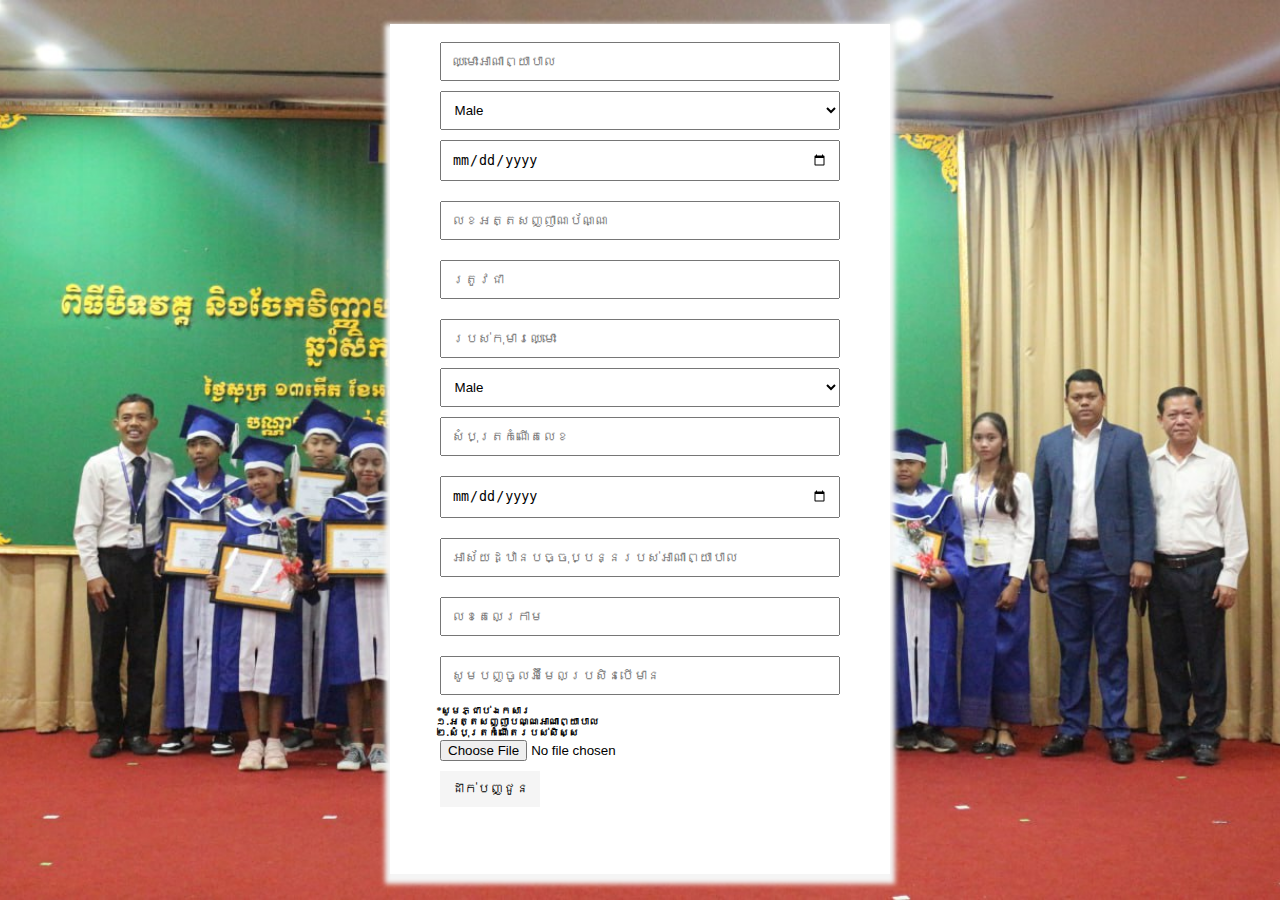
<file: form_2.html>
<!DOCTYPE html>
<html lang="en">
  <head>
    <meta charset="UTF-8" />
    <link rel="icon" href="logo_nss_o1.png" />
    <title>THE NEW SEED SCHOOL</title>
    <style>
      * {
        margin: 0;
        padding: 0;
        box-sizing: border-box;
      }
      body {
        background-image: url(enroll.JPG);
        background-repeat: no-repeat;
        background-position: center;
        background-size: cover;
        background-attachment: fixed;
      }
      form > input {
        padding: 10px;
        width: 400px;
        margin: 10px;
        position: relative;
        top: 0.5rem;
        left: 2.5rem;
      }
      form ::placeholder {
        font-family: Kh Battambang;
      }
      .file > input {
        padding: 10px;
      }
    </style>
  </head>
  <body
    style="
      height: 100vh;
      background-image: url(STUDENT_1.png);
      background-position: center;
      background-repeat: no-repeat;
      background-size: cover;
      background-attachment: fixed;
    "
  >
    <!--form-->
    <form
      action=""
      style="
        background-color: white;
        box-shadow: 0px 5px 5px 5px whitesmoke;
        width: 500px;
        height: 850px;
        margin: auto;
        font-family: Kh Battambang;
        position: relative;
        top: 1.5rem;
      "
    >
      <input type="text" placeholder="ឈ្មោះអាណាព្យាបាល" /><br />
      <!--select-->
      <select
        style="
          padding: 10px;
          position: relative;
          top: 0.5rem;
          left: 3.1rem;
          width: 400px;
        "
      >
        <option>Male</option>
        <option>Female</option></select
      ><br />

      <input type="date" placeholder="ថ្ងៃខែឆ្នាំកំណើត" /><br />
      <input type="text" placeholder="លេខអត្តសញ្ញាណប័ណ្ណ" /><br />
      <input type="text" placeholder="ត្រូវជា" />
      <input type="text" placeholder="របស់កុមារឈ្មោះ" /><br />
      <select
        style="
          padding: 10px;
          position: relative;
          top: 0.5rem;
          left: 2.5rem;
          left: 3.1rem;
          width: 400px;
        "
      >
        <option>Male</option>
        <option>Female</option></select
      ><br />
      <input type="text" placeholder="សំបុត្រកំណើតលេខ" /><br />
      <input type="date" placeholder="ថ្ងៃខែឆ្នាំកំណើត" /><br />
      <input type="text" placeholder="អាស័យដ្ឋានបច្ចុប្បន្នរបស់អាណាព្យាបាល" />
      <input type="text" placeholder="លេខតេលេក្រាម" />
      <input type="text" placeholder="សូមបញ្ចូលអ៊ីមែលប្រសិនបើមាន" />
      <h1
        style="font-size: 10px; position: relative; left: 2.9rem; top: 0.5rem"
      >
        *សូមភ្ជាប់ឯកសារ
      </h1>
      <h2
        style="font-size: 10px; position: relative; left: 2.9rem; top: 0.5rem"
      >
        ១.អត្តសញ្ញាបណ្ណអាណាព្យាបាល
      </h2>
      <h2
        style="font-size: 10px; position: relative; left: 2.9rem; top: 0.5rem"
      >
        ២.សំបុត្រកំណើតរបស់សិស្ស
      </h2>
      <div class="file" style="position: relative; left: 2.5rem">
        <input type="file" />
      </div>
      <button
        type="submit"
        style="
          padding: 10px;
          background-color: whitesmoke;
          border: none;
          width: 100px;
          position: relative;
          left: 3.1rem;
          font-family: Kh Battambang;
        "
      >
        ដាក់បញ្ជូន
      </button>
    </form>
  </body>
</html>
</file>
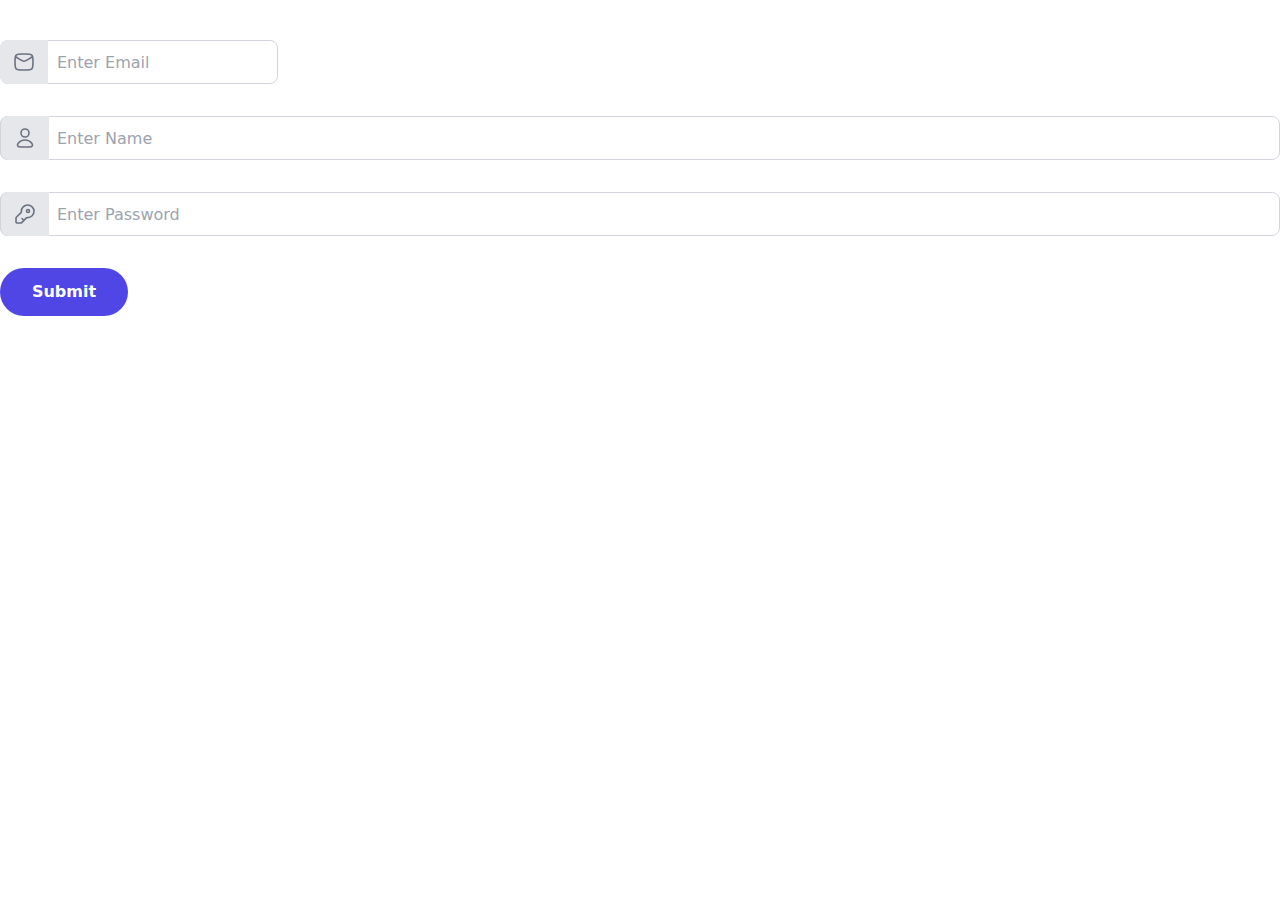
<file: form_test.html>
<!DOCTYPE html>
<html lang="en">
  <head>
    <meta charset="UTF-8" />
    <meta name="viewport" content="width=device-width, initial-scale=1.0" />
    <link rel="stylesheet" href="main.css"/>
    <title>LEADERSHIP</title>
  </head>
  <body>
    <!--start_form-->
    <form action="" class="relative top-10">
      <div class="relative text-gray-500 focus-within:text-gray-900 mb-8">
        <div
          class="absolute inset-y-0 left-0 flex items-center px-3 rounded-l-lg border-gray-300 pointer-events-none bg-gray-200"
        >
          <svg
            class="stroke-gray-500"
            width="24"
            height="24"
            viewBox="0 0 24 24"
            fill="none"
            xmlns="http://www.w3.org/2000/svg"
          >
            <path
              d="M3 12C3 8.22876 3 6.34315 4.17157 5.17157C5.34315 4 7.22876 4 11 4H13C16.7712 4 18.6569 4 19.8284 5.17157C21 6.34315 21 8.22876 21 12C21 15.7712 21 17.6569 19.8284 18.8284C18.6569 20 16.7712 20 13 20H11C7.22876 20 5.34315 20 4.17157 18.8284C3 17.6569 3 15.7712 3 12Z"
              stroke="currentColor"
              stroke-width="1.6"
              class="my-path"
            ></path>
            <path
              d="M3.54883 6.73307L7.76733 9.36198C9.82587 10.6448 10.8551 11.2863 11.9998 11.2861C13.1445 11.2859 14.1736 10.6441 16.2317 9.36063L20.461 6.72314"
              stroke="currentColor"
              stroke-width="1.6"
              stroke-linecap="round"
              stroke-linejoin="round"
              class="my-path"
            ></path>
          </svg>
        </div>
        <input
          type="text"
          id="default-search"
          class="block w- h-11 pr-5 pl-14 py-2.5 text-base font-normal shadow-xs text-gray-900 bg-transparent border border-gray-300 rounded-lg placeholder-gray-400 focus:outline-none"
          placeholder="Enter Email"
        />
      </div>
      <div class="relative text-gray-500 focus-within:text-gray-900 mb-8">
        <div
          class="absolute inset-y-0 left-0 flex items-center px-3 rounded-l-lg border-gray-300 border-l pointer-events-none bg-gray-200"
        >
          <svg
            class="stroke-gray-500"
            width="24"
            height="24"
            viewBox="0 0 24 24"
            fill="none"
            xmlns="http://www.w3.org/2000/svg"
          >
            <path
              d="M16 7C16 9.20914 14.2091 11 12 11C9.79086 11 8 9.20914 8 7C8 4.79086 9.79086 3 12 3C14.2091 3 16 4.79086 16 7Z"
              stroke="currentColor"
              stroke-width="1.6"
              class="my-path"
            ></path>
            <path
              d="M11.9998 14C9.15153 14 6.65091 15.3024 5.23341 17.2638C4.48341 18.3016 4.10841 18.8204 4.6654 19.9102C5.2224 21 6.1482 21 7.99981 21H15.9998C17.8514 21 18.7772 21 19.3342 19.9102C19.8912 18.8204 19.5162 18.3016 18.7662 17.2638C17.3487 15.3024 14.8481 14 11.9998 14Z"
              stroke="currentColor"
              stroke-width="1.6"
              class="my-path"
            ></path>
          </svg>
        </div>
        <input
          type="text"
          id="default-search"
          class="block w-full h-11 pr-5 pl-14 py-2.5 text-base font-normal shadow-xs text-gray-900 bg-transparent border border-gray-300 rounded-lg placeholder-gray-400 focus:outline-none"
          placeholder="Enter Name"
        />
      </div>
      <div class="relative text-gray-500 focus-within:text-gray-900 mb-8">
        <div
          class="absolute inset-y-0 left-0 flex items-center px-3 rounded-l-lg border-gray-300 border-l pointer-events-none bg-gray-200"
        >
          <svg
            class="stroke-gray-500"
            width="24"
            height="24"
            viewBox="0 0 24 24"
            fill="none"
            xmlns="http://www.w3.org/2000/svg"
          >
            <path
              d="M16.5 9C16.5 9.82843 15.8284 10.5 15 10.5C14.1716 10.5 13.5 9.82843 13.5 9C13.5 8.17157 14.1716 7.5 15 7.5C15.8284 7.5 16.5 8.17157 16.5 9Z"
              stroke="currentColor"
              stroke-width="1.6"
              class="my-path"
            ></path>
            <path
              d="M9 16.5005L10.5 18.0003"
              stroke="currentColor"
              stroke-width="1.6"
              stroke-linecap="round"
              class="my-path"
            ></path>
            <path
              d="M14.6776 15.6C18.1694 15.6 21 12.7794 21 9.3C21 5.82061 18.1694 3 14.6776 3C11.1858 3 8.35518 5.82061 8.35518 9.3C8.35518 9.7716 8.35518 10.0074 8.30595 10.1584C8.28678 10.2173 8.27393 10.2482 8.2458 10.3033C8.17356 10.4448 8.04222 10.5757 7.77953 10.8374L3.5883 15.0138C3.29805 15.303 3.15292 15.4476 3.07646 15.6318C3 15.8159 3 16.0208 3 16.4305V19C3 19.9428 3 20.4142 3.29289 20.7071C3.58579 21 4.05719 21 5 21H7.52195C7.93301 21 8.13854 21 8.32314 20.9231C8.50774 20.8462 8.65247 20.7003 8.94195 20.4084L13.1362 16.1796C13.399 15.9147 13.5304 15.7822 13.6729 15.7094C13.7272 15.6817 13.7578 15.6689 13.8157 15.6499C13.9677 15.6 14.2043 15.6 14.6776 15.6Z"
              stroke="currentColor"
              stroke-width="1.6"
              class="my-path"
            ></path>
          </svg>
        </div>
        <input
          type="text"
          id="default-search"
          class="block w-full h-11 pr-5 pl-14 py-2.5 text-base font-normal shadow-xs text-gray-900 bg-transparent border border-gray-300 rounded-lg placeholder-gray-400 focus:outline-none"
          placeholder="Enter Password"
        />
      </div>
      <div class="flex items-center">
        <button
          class="w-32 h-12 bg-indigo-600 hover:bg-indigo-800 transition-all duration-700 rounded-full shadow-xs text-white text-base font-semibold leading-6"
        >
          Submit
        </button>
      </div>
    </form>
    <!--end_form-->
  </body>
</html>
</file>
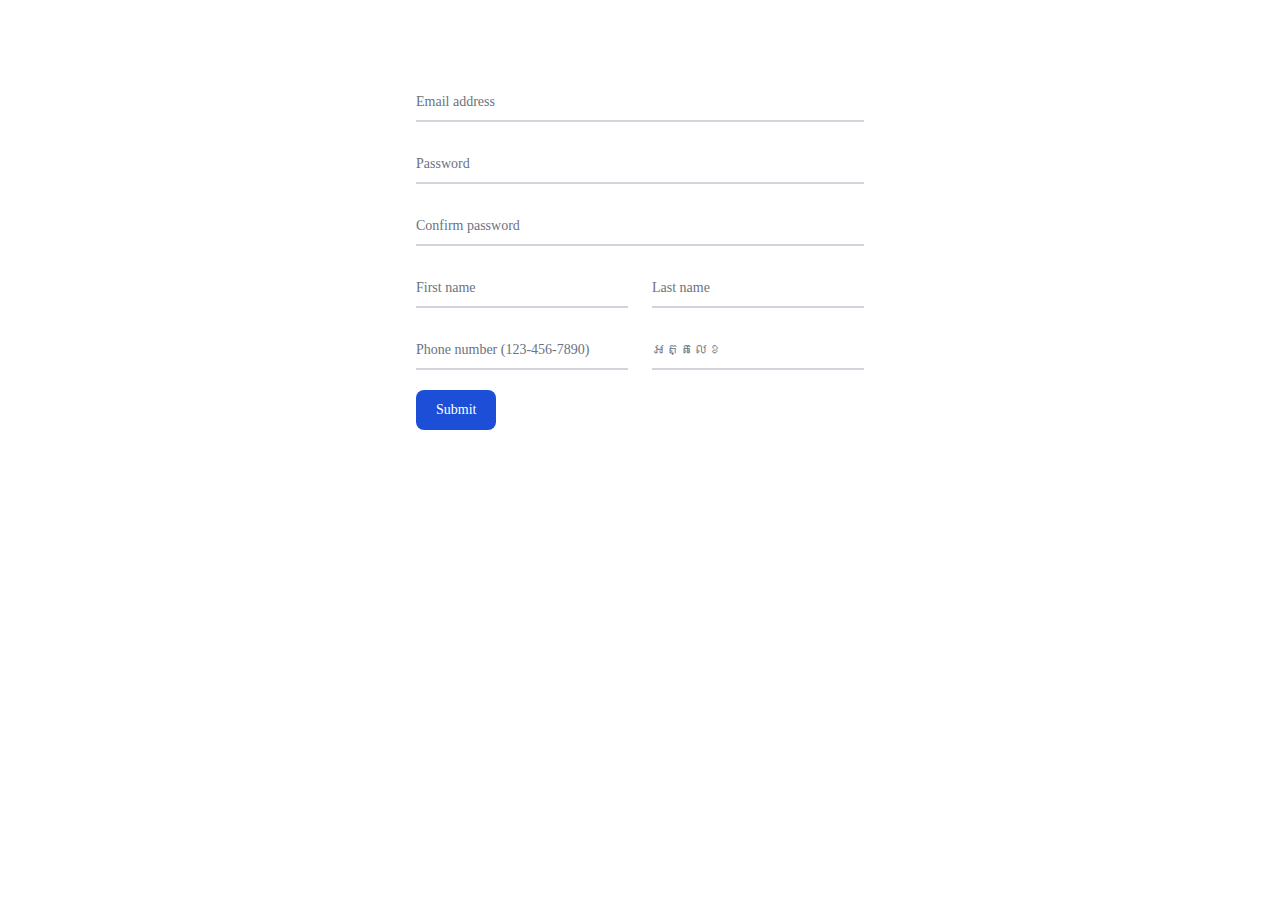
<file: login.html>
<!DOCTYPE html>
<html lang="en">
  <head>
    <meta charset="UTF-8" />
    <link rel="stylesheet" href="main.css" />
    <link rel="icon" href="img/image.png" />
    <title>Form</title>
  </head>
  <body>
    <form
      class="max-w-md mx-auto relative top-20 font-extralight"
      action="list.php"
      method="get"
      style="font-family: Kh Koulen L"
    >
      <div class="relative z-0 w-full mb-5 group">
        <input
          type="email"
          name="floating_email"
          id="floating_email"
          class="block py-2.5 px-0 w-full text-sm text-gray-900 bg-transparent border-0 border-b-2 border-gray-300 appearance-none dark:text-white dark:border-gray-600 dark:focus:border-blue-500 focus:outline-none focus:ring-0 focus:border-blue-600 peer"
          placeholder=" "
          required
        />
        <label
          for="floating_email"
          class="peer-focus:font-medium absolute text-sm text-gray-500 dark:text-gray-400 duration-300 transform -translate-y-6 scale-75 top-3 -z-10 origin-[0] peer-focus:start-0 rtl:peer-focus:translate-x-1/4 rtl:peer-focus:left-auto peer-focus:text-blue-600 peer-focus:dark:text-blue-500 peer-placeholder-shown:scale-100 peer-placeholder-shown:translate-y-0 peer-focus:scale-75 peer-focus:-translate-y-6"
          >Email address</label
        >
      </div>
      <div class="relative z-0 w-full mb-5 group">
        <input
          type="password"
          name="floating_password"
          id="floating_password"
          class="block py-2.5 px-0 w-full text-sm text-gray-900 bg-transparent border-0 border-b-2 border-gray-300 appearance-none dark:text-white dark:border-gray-600 dark:focus:border-blue-500 focus:outline-none focus:ring-0 focus:border-blue-600 peer"
          placeholder=" "
          required
        />
        <label
          for="floating_password"
          class="peer-focus:font-medium absolute text-sm text-gray-500 dark:text-gray-400 duration-300 transform -translate-y-6 scale-75 top-3 -z-10 origin-[0] peer-focus:start-0 rtl:peer-focus:translate-x-1/4 peer-focus:text-blue-600 peer-focus:dark:text-blue-500 peer-placeholder-shown:scale-100 peer-placeholder-shown:translate-y-0 peer-focus:scale-75 peer-focus:-translate-y-6"
          >Password</label
        >
      </div>
      <div class="relative z-0 w-full mb-5 group">
        <input
          type="password"
          name="repeat_password"
          id="floating_repeat_password"
          class="block py-2.5 px-0 w-full text-sm text-gray-900 bg-transparent border-0 border-b-2 border-gray-300 appearance-none dark:text-white dark:border-gray-600 dark:focus:border-blue-500 focus:outline-none focus:ring-0 focus:border-blue-600 peer"
          placeholder=" "
          required
        />
        <label
          for="floating_repeat_password"
          class="peer-focus:font-medium absolute text-sm text-gray-500 dark:text-gray-400 duration-300 transform -translate-y-6 scale-75 top-3 -z-10 origin-[0] peer-focus:start-0 rtl:peer-focus:translate-x-1/4 peer-focus:text-blue-600 peer-focus:dark:text-blue-500 peer-placeholder-shown:scale-100 peer-placeholder-shown:translate-y-0 peer-focus:scale-75 peer-focus:-translate-y-6"
          >Confirm password</label
        >
      </div>
      <div class="grid md:grid-cols-2 md:gap-6">
        <div class="relative z-0 w-full mb-5 group">
          <input
            type="text"
            name="floating_first_name"
            id="floating_first_name"
            class="block py-2.5 px-0 w-full text-sm text-gray-900 bg-transparent border-0 border-b-2 border-gray-300 appearance-none dark:text-white dark:border-gray-600 dark:focus:border-blue-500 focus:outline-none focus:ring-0 focus:border-blue-600 peer"
            placeholder=""
            required
          />
          <label
            for="floating_first_name"
            class="peer-focus:font-medium absolute text-sm text-gray-500 dark:text-gray-400 duration-300 transform -translate-y-6 scale-75 top-3 -z-10 origin-[0] peer-focus:start-0 rtl:peer-focus:translate-x-1/4 peer-focus:text-blue-600 peer-focus:dark:text-blue-500 peer-placeholder-shown:scale-100 peer-placeholder-shown:translate-y-0 peer-focus:scale-75 peer-focus:-translate-y-6"
            >First name</label
          >
        </div>
        <div class="relative z-0 w-full mb-5 group">
          <input
            type="text"
            name="floating_last_name"
            id="floating_last_name"
            class="block py-2.5 px-0 w-full text-sm text-gray-900 bg-transparent border-0 border-b-2 border-gray-300 appearance-none dark:text-white dark:border-gray-600 dark:focus:border-blue-500 focus:outline-none focus:ring-0 focus:border-blue-600 peer"
            placeholder=""
            required
          />
          <label
            for="floating_last_name"
            class="peer-focus:font-medium absolute text-sm text-gray-500 dark:text-gray-400 duration-300 transform -translate-y-6 scale-75 top-3 -z-10 origin-[0] peer-focus:start-0 rtl:peer-focus:translate-x-1/4 peer-focus:text-blue-600 peer-focus:dark:text-blue-500 peer-placeholder-shown:scale-100 peer-placeholder-shown:translate-y-0 peer-focus:scale-75 peer-focus:-translate-y-6"
            >Last name</label
          >
        </div>
      </div>
      <div class="grid md:grid-cols-2 md:gap-6">
        <div class="relative z-0 w-full mb-5 group">
          <input
            type="tel"
            pattern="[0-9]{3}-[0-9]{3}-[0-9]{4}"
            name="floating_phone"
            id="floating_phone"
            class="block py-2.5 px-0 w-full text-sm text-gray-900 bg-transparent border-0 border-b-2 border-gray-300 appearance-none dark:text-white dark:border-gray-600 dark:focus:border-blue-500 focus:outline-none focus:ring-0 focus:border-blue-600 peer"
            placeholder=" "
            required
          />
          <label
            for="floating_phone"
            class="peer-focus:font-medium absolute text-sm text-gray-500 dark:text-gray-400 duration-300 transform -translate-y-6 scale-75 top-3 -z-10 origin-[0] peer-focus:start-0 rtl:peer-focus:translate-x-1/4 peer-focus:text-blue-600 peer-focus:dark:text-blue-500 peer-placeholder-shown:scale-100 peer-placeholder-shown:translate-y-0 peer-focus:scale-75 peer-focus:-translate-y-6"
            >Phone number (123-456-7890)</label
          >
        </div>
        <div class="relative z-0 w-full mb-5 group">
          <input
            type="text"
            name="con_add"
            id="con_add"
            class="block py-2.5 px-0 w-full text-sm text-gray-900 bg-transparent border-0 border-b-2 border-gray-300 appearance-none dark:text-white dark:border-gray-600 dark:focus:border-blue-500 focus:outline-none focus:ring-0 focus:border-blue-600 peer"
            placeholder=""
            required
          />
          <label
            for="con_add"
            class="peer-focus:font-medium absolute text-sm text-gray-500 dark:text-gray-400 duration-300 transform -translate-y-6 scale-75 top-3 -z-10 origin-[0] peer-focus:start-0 rtl:peer-focus:translate-x-1/4 peer-focus:text-blue-600 peer-focus:dark:text-blue-500 peer-placeholder-shown:scale-100 peer-placeholder-shown:translate-y-0 peer-focus:scale-75 peer-focus:-translate-y-6"
            >អត្តលេខ</label
          >
        </div>
      </div>
      <button
        type="submit"
        class="text-white bg-blue-700 hover:bg-blue-800 focus:ring-4 focus:outline-none focus:ring-blue-300 font-medium rounded-lg text-sm w-full sm:w-auto px-5 py-2.5 text-center dark:bg-blue-600 dark:hover:bg-blue-700 dark:focus:ring-blue-800"
      >
        Submit
      </button>
    </form>
  </body>
</html>
</file>
<file: main.css>
*, ::before, ::after {
  --tw-border-spacing-x: 0;
  --tw-border-spacing-y: 0;
  --tw-translate-x: 0;
  --tw-translate-y: 0;
  --tw-rotate: 0;
  --tw-skew-x: 0;
  --tw-skew-y: 0;
  --tw-scale-x: 1;
  --tw-scale-y: 1;
  --tw-pan-x:  ;
  --tw-pan-y:  ;
  --tw-pinch-zoom:  ;
  --tw-scroll-snap-strictness: proximity;
  --tw-gradient-from-position:  ;
  --tw-gradient-via-position:  ;
  --tw-gradient-to-position:  ;
  --tw-ordinal:  ;
  --tw-slashed-zero:  ;
  --tw-numeric-figure:  ;
  --tw-numeric-spacing:  ;
  --tw-numeric-fraction:  ;
  --tw-ring-inset:  ;
  --tw-ring-offset-width: 0px;
  --tw-ring-offset-color: #fff;
  --tw-ring-color: rgb(59 130 246 / 0.5);
  --tw-ring-offset-shadow: 0 0 #0000;
  --tw-ring-shadow: 0 0 #0000;
  --tw-shadow: 0 0 #0000;
  --tw-shadow-colored: 0 0 #0000;
  --tw-blur:  ;
  --tw-brightness:  ;
  --tw-contrast:  ;
  --tw-grayscale:  ;
  --tw-hue-rotate:  ;
  --tw-invert:  ;
  --tw-saturate:  ;
  --tw-sepia:  ;
  --tw-drop-shadow:  ;
  --tw-backdrop-blur:  ;
  --tw-backdrop-brightness:  ;
  --tw-backdrop-contrast:  ;
  --tw-backdrop-grayscale:  ;
  --tw-backdrop-hue-rotate:  ;
  --tw-backdrop-invert:  ;
  --tw-backdrop-opacity:  ;
  --tw-backdrop-saturate:  ;
  --tw-backdrop-sepia:  ;
  --tw-contain-size:  ;
  --tw-contain-layout:  ;
  --tw-contain-paint:  ;
  --tw-contain-style:  ;
}

::backdrop {
  --tw-border-spacing-x: 0;
  --tw-border-spacing-y: 0;
  --tw-translate-x: 0;
  --tw-translate-y: 0;
  --tw-rotate: 0;
  --tw-skew-x: 0;
  --tw-skew-y: 0;
  --tw-scale-x: 1;
  --tw-scale-y: 1;
  --tw-pan-x:  ;
  --tw-pan-y:  ;
  --tw-pinch-zoom:  ;
  --tw-scroll-snap-strictness: proximity;
  --tw-gradient-from-position:  ;
  --tw-gradient-via-position:  ;
  --tw-gradient-to-position:  ;
  --tw-ordinal:  ;
  --tw-slashed-zero:  ;
  --tw-numeric-figure:  ;
  --tw-numeric-spacing:  ;
  --tw-numeric-fraction:  ;
  --tw-ring-inset:  ;
  --tw-ring-offset-width: 0px;
  --tw-ring-offset-color: #fff;
  --tw-ring-color: rgb(59 130 246 / 0.5);
  --tw-ring-offset-shadow: 0 0 #0000;
  --tw-ring-shadow: 0 0 #0000;
  --tw-shadow: 0 0 #0000;
  --tw-shadow-colored: 0 0 #0000;
  --tw-blur:  ;
  --tw-brightness:  ;
  --tw-contrast:  ;
  --tw-grayscale:  ;
  --tw-hue-rotate:  ;
  --tw-invert:  ;
  --tw-saturate:  ;
  --tw-sepia:  ;
  --tw-drop-shadow:  ;
  --tw-backdrop-blur:  ;
  --tw-backdrop-brightness:  ;
  --tw-backdrop-contrast:  ;
  --tw-backdrop-grayscale:  ;
  --tw-backdrop-hue-rotate:  ;
  --tw-backdrop-invert:  ;
  --tw-backdrop-opacity:  ;
  --tw-backdrop-saturate:  ;
  --tw-backdrop-sepia:  ;
  --tw-contain-size:  ;
  --tw-contain-layout:  ;
  --tw-contain-paint:  ;
  --tw-contain-style:  ;
}

/*
! tailwindcss v3.4.15 | MIT License | https://tailwindcss.com
*/

/*
1. Prevent padding and border from affecting element width. (https://github.com/mozdevs/cssremedy/issues/4)
2. Allow adding a border to an element by just adding a border-width. (https://github.com/tailwindcss/tailwindcss/pull/116)
*/

*,
::before,
::after {
  box-sizing: border-box;
  /* 1 */
  border-width: 0;
  /* 2 */
  border-style: solid;
  /* 2 */
  border-color: #e5e7eb;
  /* 2 */
}

::before,
::after {
  --tw-content: '';
}

/*
1. Use a consistent sensible line-height in all browsers.
2. Prevent adjustments of font size after orientation changes in iOS.
3. Use a more readable tab size.
4. Use the user's configured `sans` font-family by default.
5. Use the user's configured `sans` font-feature-settings by default.
6. Use the user's configured `sans` font-variation-settings by default.
7. Disable tap highlights on iOS
*/

html,
:host {
  line-height: 1.5;
  /* 1 */
  -webkit-text-size-adjust: 100%;
  /* 2 */
  -moz-tab-size: 4;
  /* 3 */
  -o-tab-size: 4;
     tab-size: 4;
  /* 3 */
  font-family: ui-sans-serif, system-ui, sans-serif, "Apple Color Emoji", "Segoe UI Emoji", "Segoe UI Symbol", "Noto Color Emoji";
  /* 4 */
  font-feature-settings: normal;
  /* 5 */
  font-variation-settings: normal;
  /* 6 */
  -webkit-tap-highlight-color: transparent;
  /* 7 */
}

/*
1. Remove the margin in all browsers.
2. Inherit line-height from `html` so users can set them as a class directly on the `html` element.
*/

body {
  margin: 0;
  /* 1 */
  line-height: inherit;
  /* 2 */
}

/*
1. Add the correct height in Firefox.
2. Correct the inheritance of border color in Firefox. (https://bugzilla.mozilla.org/show_bug.cgi?id=190655)
3. Ensure horizontal rules are visible by default.
*/

hr {
  height: 0;
  /* 1 */
  color: inherit;
  /* 2 */
  border-top-width: 1px;
  /* 3 */
}

/*
Add the correct text decoration in Chrome, Edge, and Safari.
*/

abbr:where([title]) {
  -webkit-text-decoration: underline dotted;
          text-decoration: underline dotted;
}

/*
Remove the default font size and weight for headings.
*/

h1,
h2,
h3,
h4,
h5,
h6 {
  font-size: inherit;
  font-weight: inherit;
}

/*
Reset links to optimize for opt-in styling instead of opt-out.
*/

a {
  color: inherit;
  text-decoration: inherit;
}

/*
Add the correct font weight in Edge and Safari.
*/

b,
strong {
  font-weight: bolder;
}

/*
1. Use the user's configured `mono` font-family by default.
2. Use the user's configured `mono` font-feature-settings by default.
3. Use the user's configured `mono` font-variation-settings by default.
4. Correct the odd `em` font sizing in all browsers.
*/

code,
kbd,
samp,
pre {
  font-family: ui-monospace, SFMono-Regular, Menlo, Monaco, Consolas, "Liberation Mono", "Courier New", monospace;
  /* 1 */
  font-feature-settings: normal;
  /* 2 */
  font-variation-settings: normal;
  /* 3 */
  font-size: 1em;
  /* 4 */
}

/*
Add the correct font size in all browsers.
*/

small {
  font-size: 80%;
}

/*
Prevent `sub` and `sup` elements from affecting the line height in all browsers.
*/

sub,
sup {
  font-size: 75%;
  line-height: 0;
  position: relative;
  vertical-align: baseline;
}

sub {
  bottom: -0.25em;
}

sup {
  top: -0.5em;
}

/*
1. Remove text indentation from table contents in Chrome and Safari. (https://bugs.chromium.org/p/chromium/issues/detail?id=999088, https://bugs.webkit.org/show_bug.cgi?id=201297)
2. Correct table border color inheritance in all Chrome and Safari. (https://bugs.chromium.org/p/chromium/issues/detail?id=935729, https://bugs.webkit.org/show_bug.cgi?id=195016)
3. Remove gaps between table borders by default.
*/

table {
  text-indent: 0;
  /* 1 */
  border-color: inherit;
  /* 2 */
  border-collapse: collapse;
  /* 3 */
}

/*
1. Change the font styles in all browsers.
2. Remove the margin in Firefox and Safari.
3. Remove default padding in all browsers.
*/

button,
input,
optgroup,
select,
textarea {
  font-family: inherit;
  /* 1 */
  font-feature-settings: inherit;
  /* 1 */
  font-variation-settings: inherit;
  /* 1 */
  font-size: 100%;
  /* 1 */
  font-weight: inherit;
  /* 1 */
  line-height: inherit;
  /* 1 */
  letter-spacing: inherit;
  /* 1 */
  color: inherit;
  /* 1 */
  margin: 0;
  /* 2 */
  padding: 0;
  /* 3 */
}

/*
Remove the inheritance of text transform in Edge and Firefox.
*/

button,
select {
  text-transform: none;
}

/*
1. Correct the inability to style clickable types in iOS and Safari.
2. Remove default button styles.
*/

button,
input:where([type='button']),
input:where([type='reset']),
input:where([type='submit']) {
  -webkit-appearance: button;
  /* 1 */
  background-color: transparent;
  /* 2 */
  background-image: none;
  /* 2 */
}

/*
Use the modern Firefox focus style for all focusable elements.
*/

:-moz-focusring {
  outline: auto;
}

/*
Remove the additional `:invalid` styles in Firefox. (https://github.com/mozilla/gecko-dev/blob/2f9eacd9d3d995c937b4251a5557d95d494c9be1/layout/style/res/forms.css#L728-L737)
*/

:-moz-ui-invalid {
  box-shadow: none;
}

/*
Add the correct vertical alignment in Chrome and Firefox.
*/

progress {
  vertical-align: baseline;
}

/*
Correct the cursor style of increment and decrement buttons in Safari.
*/

::-webkit-inner-spin-button,
::-webkit-outer-spin-button {
  height: auto;
}

/*
1. Correct the odd appearance in Chrome and Safari.
2. Correct the outline style in Safari.
*/

[type='search'] {
  -webkit-appearance: textfield;
  /* 1 */
  outline-offset: -2px;
  /* 2 */
}

/*
Remove the inner padding in Chrome and Safari on macOS.
*/

::-webkit-search-decoration {
  -webkit-appearance: none;
}

/*
1. Correct the inability to style clickable types in iOS and Safari.
2. Change font properties to `inherit` in Safari.
*/

::-webkit-file-upload-button {
  -webkit-appearance: button;
  /* 1 */
  font: inherit;
  /* 2 */
}

/*
Add the correct display in Chrome and Safari.
*/

summary {
  display: list-item;
}

/*
Removes the default spacing and border for appropriate elements.
*/

blockquote,
dl,
dd,
h1,
h2,
h3,
h4,
h5,
h6,
hr,
figure,
p,
pre {
  margin: 0;
}

fieldset {
  margin: 0;
  padding: 0;
}

legend {
  padding: 0;
}

ol,
ul,
menu {
  list-style: none;
  margin: 0;
  padding: 0;
}

/*
Reset default styling for dialogs.
*/

dialog {
  padding: 0;
}

/*
Prevent resizing textareas horizontally by default.
*/

textarea {
  resize: vertical;
}

/*
1. Reset the default placeholder opacity in Firefox. (https://github.com/tailwindlabs/tailwindcss/issues/3300)
2. Set the default placeholder color to the user's configured gray 400 color.
*/

input::-moz-placeholder, textarea::-moz-placeholder {
  opacity: 1;
  /* 1 */
  color: #9ca3af;
  /* 2 */
}

input::placeholder,
textarea::placeholder {
  opacity: 1;
  /* 1 */
  color: #9ca3af;
  /* 2 */
}

/*
Set the default cursor for buttons.
*/

button,
[role="button"] {
  cursor: pointer;
}

/*
Make sure disabled buttons don't get the pointer cursor.
*/

:disabled {
  cursor: default;
}

/*
1. Make replaced elements `display: block` by default. (https://github.com/mozdevs/cssremedy/issues/14)
2. Add `vertical-align: middle` to align replaced elements more sensibly by default. (https://github.com/jensimmons/cssremedy/issues/14#issuecomment-634934210)
   This can trigger a poorly considered lint error in some tools but is included by design.
*/

img,
svg,
video,
canvas,
audio,
iframe,
embed,
object {
  display: block;
  /* 1 */
  vertical-align: middle;
  /* 2 */
}

/*
Constrain images and videos to the parent width and preserve their intrinsic aspect ratio. (https://github.com/mozdevs/cssremedy/issues/14)
*/

img,
video {
  max-width: 100%;
  height: auto;
}

/* Make elements with the HTML hidden attribute stay hidden by default */

[hidden]:where(:not([hidden="until-found"])) {
  display: none;
}

.container {
  width: 100%;
}

@media (min-width: 640px) {
  .container {
    max-width: 640px;
  }
}

@media (min-width: 768px) {
  .container {
    max-width: 768px;
  }
}

@media (min-width: 1024px) {
  .container {
    max-width: 1024px;
  }
}

@media (min-width: 1280px) {
  .container {
    max-width: 1280px;
  }
}

@media (min-width: 1536px) {
  .container {
    max-width: 1536px;
  }
}

.sr-only {
  position: absolute;
  width: 1px;
  height: 1px;
  padding: 0;
  margin: -1px;
  overflow: hidden;
  clip: rect(0, 0, 0, 0);
  white-space: nowrap;
  border-width: 0;
}

.pointer-events-none {
  pointer-events: none;
}

.visible {
  visibility: visible;
}

.collapse {
  visibility: collapse;
}

.static {
  position: static;
}

.fixed {
  position: fixed;
}

.absolute {
  position: absolute;
}

.relative {
  position: relative;
}

.inset-y-0 {
  top: 0px;
  bottom: 0px;
}

.left-0 {
  left: 0px;
}

.left-1 {
  left: 0.25rem;
}

.left-5 {
  left: 1.25rem;
}

.left-\[0\.8rem\] {
  left: 0.8rem;
}

.right-3 {
  right: 0.75rem;
}

.top-10 {
  top: 2.5rem;
}

.top-20 {
  top: 5rem;
}

.top-3 {
  top: 0.75rem;
}

.-z-10 {
  z-index: -10;
}

.z-0 {
  z-index: 0;
}

.float-right {
  float: right;
}

.m-0 {
  margin: 0px;
}

.m-2 {
  margin: 0.5rem;
}

.-mx-3 {
  margin-left: -0.75rem;
  margin-right: -0.75rem;
}

.mx-0 {
  margin-left: 0px;
  margin-right: 0px;
}

.mx-1 {
  margin-left: 0.25rem;
  margin-right: 0.25rem;
}

.mx-2 {
  margin-left: 0.5rem;
  margin-right: 0.5rem;
}

.mx-auto {
  margin-left: auto;
  margin-right: auto;
}

.my-0 {
  margin-top: 0px;
  margin-bottom: 0px;
}

.my-1 {
  margin-top: 0.25rem;
  margin-bottom: 0.25rem;
}

.my-2 {
  margin-top: 0.5rem;
  margin-bottom: 0.5rem;
}

.my-3 {
  margin-top: 0.75rem;
  margin-bottom: 0.75rem;
}

.my-5 {
  margin-top: 1.25rem;
  margin-bottom: 1.25rem;
}

.my-auto {
  margin-top: auto;
  margin-bottom: auto;
}

.mb-1 {
  margin-bottom: 0.25rem;
}

.mb-2 {
  margin-bottom: 0.5rem;
}

.mb-3 {
  margin-bottom: 0.75rem;
}

.mb-4 {
  margin-bottom: 1rem;
}

.mb-5 {
  margin-bottom: 1.25rem;
}

.mb-6 {
  margin-bottom: 1.5rem;
}

.mb-7 {
  margin-bottom: 1.75rem;
}

.mb-8 {
  margin-bottom: 2rem;
}

.ml-1 {
  margin-left: 0.25rem;
}

.ml-2 {
  margin-left: 0.5rem;
}

.ml-3 {
  margin-left: 0.75rem;
}

.ml-auto {
  margin-left: auto;
}

.mr-0 {
  margin-right: 0px;
}

.mr-1 {
  margin-right: 0.25rem;
}

.mr-2 {
  margin-right: 0.5rem;
}

.mr-3 {
  margin-right: 0.75rem;
}

.mr-4 {
  margin-right: 1rem;
}

.mr-auto {
  margin-right: auto;
}

.mt-1 {
  margin-top: 0.25rem;
}

.mt-3 {
  margin-top: 0.75rem;
}

.mt-4 {
  margin-top: 1rem;
}

.mt-5 {
  margin-top: 1.25rem;
}

.mt-auto {
  margin-top: auto;
}

.block {
  display: block;
}

.flex {
  display: flex;
}

.inline-flex {
  display: inline-flex;
}

.table {
  display: table;
}

.grid {
  display: grid;
}

.hidden {
  display: none;
}

.h-11 {
  height: 2.75rem;
}

.h-12 {
  height: 3rem;
}

.h-5 {
  height: 1.25rem;
}

.h-full {
  height: 100%;
}

.w-32 {
  width: 8rem;
}

.w-5 {
  width: 1.25rem;
}

.w-96 {
  width: 24rem;
}

.w-full {
  width: 100%;
}

.w-screen {
  width: 100vw;
}

.max-w-md {
  max-width: 28rem;
}

.flex-1 {
  flex: 1 1 0%;
}

.flex-shrink {
  flex-shrink: 1;
}

.flex-grow {
  flex-grow: 1;
}

.border-collapse {
  border-collapse: collapse;
}

.origin-\[0\] {
  transform-origin: 0;
}

.-translate-y-6 {
  --tw-translate-y: -1.5rem;
  transform: translate(var(--tw-translate-x), var(--tw-translate-y)) rotate(var(--tw-rotate)) skewX(var(--tw-skew-x)) skewY(var(--tw-skew-y)) scaleX(var(--tw-scale-x)) scaleY(var(--tw-scale-y));
}

.scale-75 {
  --tw-scale-x: .75;
  --tw-scale-y: .75;
  transform: translate(var(--tw-translate-x), var(--tw-translate-y)) rotate(var(--tw-rotate)) skewX(var(--tw-skew-x)) skewY(var(--tw-skew-y)) scaleX(var(--tw-scale-x)) scaleY(var(--tw-scale-y));
}

.transform {
  transform: translate(var(--tw-translate-x), var(--tw-translate-y)) rotate(var(--tw-rotate)) skewX(var(--tw-skew-x)) skewY(var(--tw-skew-y)) scaleX(var(--tw-scale-x)) scaleY(var(--tw-scale-y));
}

.cursor-pointer {
  cursor: pointer;
}

.select-none {
  -webkit-user-select: none;
     -moz-user-select: none;
          user-select: none;
}

.resize {
  resize: both;
}

.appearance-none {
  -webkit-appearance: none;
     -moz-appearance: none;
          appearance: none;
}

.flex-row {
  flex-direction: row;
}

.flex-col {
  flex-direction: column;
}

.flex-wrap {
  flex-wrap: wrap;
}

.items-center {
  align-items: center;
}

.justify-center {
  justify-content: center;
}

.justify-between {
  justify-content: space-between;
}

.gap-1 {
  gap: 0.25rem;
}

.gap-5 {
  gap: 1.25rem;
}

.gap-6 {
  gap: 1.5rem;
}

.overflow-hidden {
  overflow: hidden;
}

.rounded {
  border-radius: 0.25rem;
}

.rounded-2xl {
  border-radius: 1rem;
}

.rounded-3xl {
  border-radius: 1.5rem;
}

.rounded-full {
  border-radius: 9999px;
}

.rounded-lg {
  border-radius: 0.5rem;
}

.rounded-sm {
  border-radius: 0.125rem;
}

.rounded-l-lg {
  border-top-left-radius: 0.5rem;
  border-bottom-left-radius: 0.5rem;
}

.border {
  border-width: 1px;
}

.border-0 {
  border-width: 0px;
}

.border-2 {
  border-width: 2px;
}

.border-\[0\.5px\] {
  border-width: 0.5px;
}

.border-b-2 {
  border-bottom-width: 2px;
}

.border-b-\[1px\] {
  border-bottom-width: 1px;
}

.border-l {
  border-left-width: 1px;
}

.border-gray-300 {
  --tw-border-opacity: 1;
  border-color: rgb(209 213 219 / var(--tw-border-opacity, 1));
}

.bg-blue-400 {
  --tw-bg-opacity: 1;
  background-color: rgb(96 165 250 / var(--tw-bg-opacity, 1));
}

.bg-blue-700 {
  --tw-bg-opacity: 1;
  background-color: rgb(29 78 216 / var(--tw-bg-opacity, 1));
}

.bg-gray-200 {
  --tw-bg-opacity: 1;
  background-color: rgb(229 231 235 / var(--tw-bg-opacity, 1));
}

.bg-gray-500 {
  --tw-bg-opacity: 1;
  background-color: rgb(107 114 128 / var(--tw-bg-opacity, 1));
}

.bg-indigo-600 {
  --tw-bg-opacity: 1;
  background-color: rgb(79 70 229 / var(--tw-bg-opacity, 1));
}

.bg-transparent {
  background-color: transparent;
}

.bg-white {
  --tw-bg-opacity: 1;
  background-color: rgb(255 255 255 / var(--tw-bg-opacity, 1));
}

.stroke-gray-500 {
  stroke: #6b7280;
}

.p-0 {
  padding: 0px;
}

.p-2 {
  padding: 0.5rem;
}

.p-3 {
  padding: 0.75rem;
}

.p-5 {
  padding: 1.25rem;
}

.px-0 {
  padding-left: 0px;
  padding-right: 0px;
}

.px-1 {
  padding-left: 0.25rem;
  padding-right: 0.25rem;
}

.px-3 {
  padding-left: 0.75rem;
  padding-right: 0.75rem;
}

.px-5 {
  padding-left: 1.25rem;
  padding-right: 1.25rem;
}

.px-6 {
  padding-left: 1.5rem;
  padding-right: 1.5rem;
}

.py-0 {
  padding-top: 0px;
  padding-bottom: 0px;
}

.py-2 {
  padding-top: 0.5rem;
  padding-bottom: 0.5rem;
}

.py-2\.5 {
  padding-top: 0.625rem;
  padding-bottom: 0.625rem;
}

.py-3 {
  padding-top: 0.75rem;
  padding-bottom: 0.75rem;
}

.py-4 {
  padding-top: 1rem;
  padding-bottom: 1rem;
}

.py-5 {
  padding-top: 1.25rem;
  padding-bottom: 1.25rem;
}

.py-6 {
  padding-top: 1.5rem;
  padding-bottom: 1.5rem;
}

.pb-2 {
  padding-bottom: 0.5rem;
}

.pb-3 {
  padding-bottom: 0.75rem;
}

.pb-5 {
  padding-bottom: 1.25rem;
}

.pb-6 {
  padding-bottom: 1.5rem;
}

.pl-14 {
  padding-left: 3.5rem;
}

.pl-2 {
  padding-left: 0.5rem;
}

.pl-5 {
  padding-left: 1.25rem;
}

.pr-3 {
  padding-right: 0.75rem;
}

.pr-5 {
  padding-right: 1.25rem;
}

.pt-12 {
  padding-top: 3rem;
}

.pt-5 {
  padding-top: 1.25rem;
}

.text-left {
  text-align: left;
}

.text-center {
  text-align: center;
}

.text-start {
  text-align: start;
}

.align-middle {
  vertical-align: middle;
}

.text-3xl {
  font-size: 1.875rem;
  line-height: 2.25rem;
}

.text-\[13px\] {
  font-size: 13px;
}

.text-base {
  font-size: 1rem;
  line-height: 1.5rem;
}

.text-sm {
  font-size: 0.875rem;
  line-height: 1.25rem;
}

.text-xl {
  font-size: 1.25rem;
  line-height: 1.75rem;
}

.font-bold {
  font-weight: 700;
}

.font-extralight {
  font-weight: 200;
}

.font-medium {
  font-weight: 500;
}

.font-normal {
  font-weight: 400;
}

.font-semibold {
  font-weight: 600;
}

.italic {
  font-style: italic;
}

.leading-6 {
  line-height: 1.5rem;
}

.leading-8 {
  line-height: 2rem;
}

.leading-none {
  line-height: 1;
}

.leading-relaxed {
  line-height: 1.625;
}

.text-blue-500 {
  --tw-text-opacity: 1;
  color: rgb(59 130 246 / var(--tw-text-opacity, 1));
}

.text-gray-500 {
  --tw-text-opacity: 1;
  color: rgb(107 114 128 / var(--tw-text-opacity, 1));
}

.text-gray-900 {
  --tw-text-opacity: 1;
  color: rgb(17 24 39 / var(--tw-text-opacity, 1));
}

.text-red-600 {
  --tw-text-opacity: 1;
  color: rgb(220 38 38 / var(--tw-text-opacity, 1));
}

.text-red-700 {
  --tw-text-opacity: 1;
  color: rgb(185 28 28 / var(--tw-text-opacity, 1));
}

.text-white {
  --tw-text-opacity: 1;
  color: rgb(255 255 255 / var(--tw-text-opacity, 1));
}

.underline {
  text-decoration-line: underline;
}

.placeholder-gray-400::-moz-placeholder {
  --tw-placeholder-opacity: 1;
  color: rgb(156 163 175 / var(--tw-placeholder-opacity, 1));
}

.placeholder-gray-400::placeholder {
  --tw-placeholder-opacity: 1;
  color: rgb(156 163 175 / var(--tw-placeholder-opacity, 1));
}

.shadow-md {
  --tw-shadow: 0 4px 6px -1px rgb(0 0 0 / 0.1), 0 2px 4px -2px rgb(0 0 0 / 0.1);
  --tw-shadow-colored: 0 4px 6px -1px var(--tw-shadow-color), 0 2px 4px -2px var(--tw-shadow-color);
  box-shadow: var(--tw-ring-offset-shadow, 0 0 #0000), var(--tw-ring-shadow, 0 0 #0000), var(--tw-shadow);
}

.shadow-sm {
  --tw-shadow: 0 1px 2px 0 rgb(0 0 0 / 0.05);
  --tw-shadow-colored: 0 1px 2px 0 var(--tw-shadow-color);
  box-shadow: var(--tw-ring-offset-shadow, 0 0 #0000), var(--tw-ring-shadow, 0 0 #0000), var(--tw-shadow);
}

.outline-none {
  outline: 2px solid transparent;
  outline-offset: 2px;
}

.outline {
  outline-style: solid;
}

.blur {
  --tw-blur: blur(8px);
  filter: var(--tw-blur) var(--tw-brightness) var(--tw-contrast) var(--tw-grayscale) var(--tw-hue-rotate) var(--tw-invert) var(--tw-saturate) var(--tw-sepia) var(--tw-drop-shadow);
}

.filter {
  filter: var(--tw-blur) var(--tw-brightness) var(--tw-contrast) var(--tw-grayscale) var(--tw-hue-rotate) var(--tw-invert) var(--tw-saturate) var(--tw-sepia) var(--tw-drop-shadow);
}

.transition {
  transition-property: color, background-color, border-color, text-decoration-color, fill, stroke, opacity, box-shadow, transform, filter, -webkit-backdrop-filter;
  transition-property: color, background-color, border-color, text-decoration-color, fill, stroke, opacity, box-shadow, transform, filter, backdrop-filter;
  transition-property: color, background-color, border-color, text-decoration-color, fill, stroke, opacity, box-shadow, transform, filter, backdrop-filter, -webkit-backdrop-filter;
  transition-timing-function: cubic-bezier(0.4, 0, 0.2, 1);
  transition-duration: 150ms;
}

.transition-all {
  transition-property: all;
  transition-timing-function: cubic-bezier(0.4, 0, 0.2, 1);
  transition-duration: 150ms;
}

.duration-300 {
  transition-duration: 300ms;
}

.duration-700 {
  transition-duration: 700ms;
}

.ease-in-out {
  transition-timing-function: cubic-bezier(0.4, 0, 0.2, 1);
}

.btn {
  border-radius: 1rem;
  padding-top: 0.75rem;
  padding-bottom: 0.75rem;
  padding-left: 1.75rem;
  padding-right: 1.75rem;
  text-transform: uppercase;
  letter-spacing: 0.05em;
}

.focus-within\:text-gray-900:focus-within {
  --tw-text-opacity: 1;
  color: rgb(17 24 39 / var(--tw-text-opacity, 1));
}

.hover\:bg-blue-800:hover {
  --tw-bg-opacity: 1;
  background-color: rgb(30 64 175 / var(--tw-bg-opacity, 1));
}

.hover\:bg-indigo-800:hover {
  --tw-bg-opacity: 1;
  background-color: rgb(55 48 163 / var(--tw-bg-opacity, 1));
}

.hover\:text-blue-500:hover {
  --tw-text-opacity: 1;
  color: rgb(59 130 246 / var(--tw-text-opacity, 1));
}

.hover\:text-blue-700:hover {
  --tw-text-opacity: 1;
  color: rgb(29 78 216 / var(--tw-text-opacity, 1));
}

.hover\:text-red-300:hover {
  --tw-text-opacity: 1;
  color: rgb(252 165 165 / var(--tw-text-opacity, 1));
}

.focus\:border-blue-600:focus {
  --tw-border-opacity: 1;
  border-color: rgb(37 99 235 / var(--tw-border-opacity, 1));
}

.focus\:outline-none:focus {
  outline: 2px solid transparent;
  outline-offset: 2px;
}

.focus\:ring-0:focus {
  --tw-ring-offset-shadow: var(--tw-ring-inset) 0 0 0 var(--tw-ring-offset-width) var(--tw-ring-offset-color);
  --tw-ring-shadow: var(--tw-ring-inset) 0 0 0 calc(0px + var(--tw-ring-offset-width)) var(--tw-ring-color);
  box-shadow: var(--tw-ring-offset-shadow), var(--tw-ring-shadow), var(--tw-shadow, 0 0 #0000);
}

.focus\:ring-4:focus {
  --tw-ring-offset-shadow: var(--tw-ring-inset) 0 0 0 var(--tw-ring-offset-width) var(--tw-ring-offset-color);
  --tw-ring-shadow: var(--tw-ring-inset) 0 0 0 calc(4px + var(--tw-ring-offset-width)) var(--tw-ring-color);
  box-shadow: var(--tw-ring-offset-shadow), var(--tw-ring-shadow), var(--tw-shadow, 0 0 #0000);
}

.focus\:ring-blue-300:focus {
  --tw-ring-opacity: 1;
  --tw-ring-color: rgb(147 197 253 / var(--tw-ring-opacity, 1));
}

.peer:checked ~ .peer-checked\:border-0 {
  border-width: 0px;
}

.peer:-moz-placeholder-shown ~ .peer-placeholder-shown\:translate-y-0 {
  --tw-translate-y: 0px;
  transform: translate(var(--tw-translate-x), var(--tw-translate-y)) rotate(var(--tw-rotate)) skewX(var(--tw-skew-x)) skewY(var(--tw-skew-y)) scaleX(var(--tw-scale-x)) scaleY(var(--tw-scale-y));
}

.peer:placeholder-shown ~ .peer-placeholder-shown\:translate-y-0 {
  --tw-translate-y: 0px;
  transform: translate(var(--tw-translate-x), var(--tw-translate-y)) rotate(var(--tw-rotate)) skewX(var(--tw-skew-x)) skewY(var(--tw-skew-y)) scaleX(var(--tw-scale-x)) scaleY(var(--tw-scale-y));
}

.peer:-moz-placeholder-shown ~ .peer-placeholder-shown\:scale-100 {
  --tw-scale-x: 1;
  --tw-scale-y: 1;
  transform: translate(var(--tw-translate-x), var(--tw-translate-y)) rotate(var(--tw-rotate)) skewX(var(--tw-skew-x)) skewY(var(--tw-skew-y)) scaleX(var(--tw-scale-x)) scaleY(var(--tw-scale-y));
}

.peer:placeholder-shown ~ .peer-placeholder-shown\:scale-100 {
  --tw-scale-x: 1;
  --tw-scale-y: 1;
  transform: translate(var(--tw-translate-x), var(--tw-translate-y)) rotate(var(--tw-rotate)) skewX(var(--tw-skew-x)) skewY(var(--tw-skew-y)) scaleX(var(--tw-scale-x)) scaleY(var(--tw-scale-y));
}

.peer:focus ~ .peer-focus\:start-0 {
  inset-inline-start: 0px;
}

.peer:focus ~ .peer-focus\:-translate-y-6 {
  --tw-translate-y: -1.5rem;
  transform: translate(var(--tw-translate-x), var(--tw-translate-y)) rotate(var(--tw-rotate)) skewX(var(--tw-skew-x)) skewY(var(--tw-skew-y)) scaleX(var(--tw-scale-x)) scaleY(var(--tw-scale-y));
}

.peer:focus ~ .peer-focus\:scale-75 {
  --tw-scale-x: .75;
  --tw-scale-y: .75;
  transform: translate(var(--tw-translate-x), var(--tw-translate-y)) rotate(var(--tw-rotate)) skewX(var(--tw-skew-x)) skewY(var(--tw-skew-y)) scaleX(var(--tw-scale-x)) scaleY(var(--tw-scale-y));
}

.peer:focus ~ .peer-focus\:font-medium {
  font-weight: 500;
}

.peer:focus ~ .peer-focus\:text-blue-600 {
  --tw-text-opacity: 1;
  color: rgb(37 99 235 / var(--tw-text-opacity, 1));
}

@media (min-width: 640px) {
  .sm\:hidden {
    display: none;
  }

  .sm\:w-auto {
    width: auto;
  }
}

@media (min-width: 768px) {
  .md\:flex {
    display: flex;
  }

  .md\:w-96 {
    width: 24rem;
  }

  .md\:grid-cols-2 {
    grid-template-columns: repeat(2, minmax(0, 1fr));
  }

  .md\:gap-6 {
    gap: 1.5rem;
  }
}

@media (min-width: 1024px) {
  .lg\:flex {
    display: flex;
  }
}

.peer:focus ~ .rtl\:peer-focus\:left-auto:where([dir="rtl"], [dir="rtl"] *) {
  left: auto;
}

.peer:focus ~ .rtl\:peer-focus\:translate-x-1\/4:where([dir="rtl"], [dir="rtl"] *) {
  --tw-translate-x: 25%;
  transform: translate(var(--tw-translate-x), var(--tw-translate-y)) rotate(var(--tw-rotate)) skewX(var(--tw-skew-x)) skewY(var(--tw-skew-y)) scaleX(var(--tw-scale-x)) scaleY(var(--tw-scale-y));
}

@media (prefers-color-scheme: dark) {
  .dark\:border-gray-600 {
    --tw-border-opacity: 1;
    border-color: rgb(75 85 99 / var(--tw-border-opacity, 1));
  }

  .dark\:bg-blue-600 {
    --tw-bg-opacity: 1;
    background-color: rgb(37 99 235 / var(--tw-bg-opacity, 1));
  }

  .dark\:text-gray-400 {
    --tw-text-opacity: 1;
    color: rgb(156 163 175 / var(--tw-text-opacity, 1));
  }

  .dark\:text-white {
    --tw-text-opacity: 1;
    color: rgb(255 255 255 / var(--tw-text-opacity, 1));
  }

  .dark\:hover\:bg-blue-700:hover {
    --tw-bg-opacity: 1;
    background-color: rgb(29 78 216 / var(--tw-bg-opacity, 1));
  }

  .dark\:focus\:border-blue-500:focus {
    --tw-border-opacity: 1;
    border-color: rgb(59 130 246 / var(--tw-border-opacity, 1));
  }

  .dark\:focus\:ring-blue-800:focus {
    --tw-ring-opacity: 1;
    --tw-ring-color: rgb(30 64 175 / var(--tw-ring-opacity, 1));
  }

  .peer:focus ~ .peer-focus\:dark\:text-blue-500 {
    --tw-text-opacity: 1;
    color: rgb(59 130 246 / var(--tw-text-opacity, 1));
  }
}
</file>
